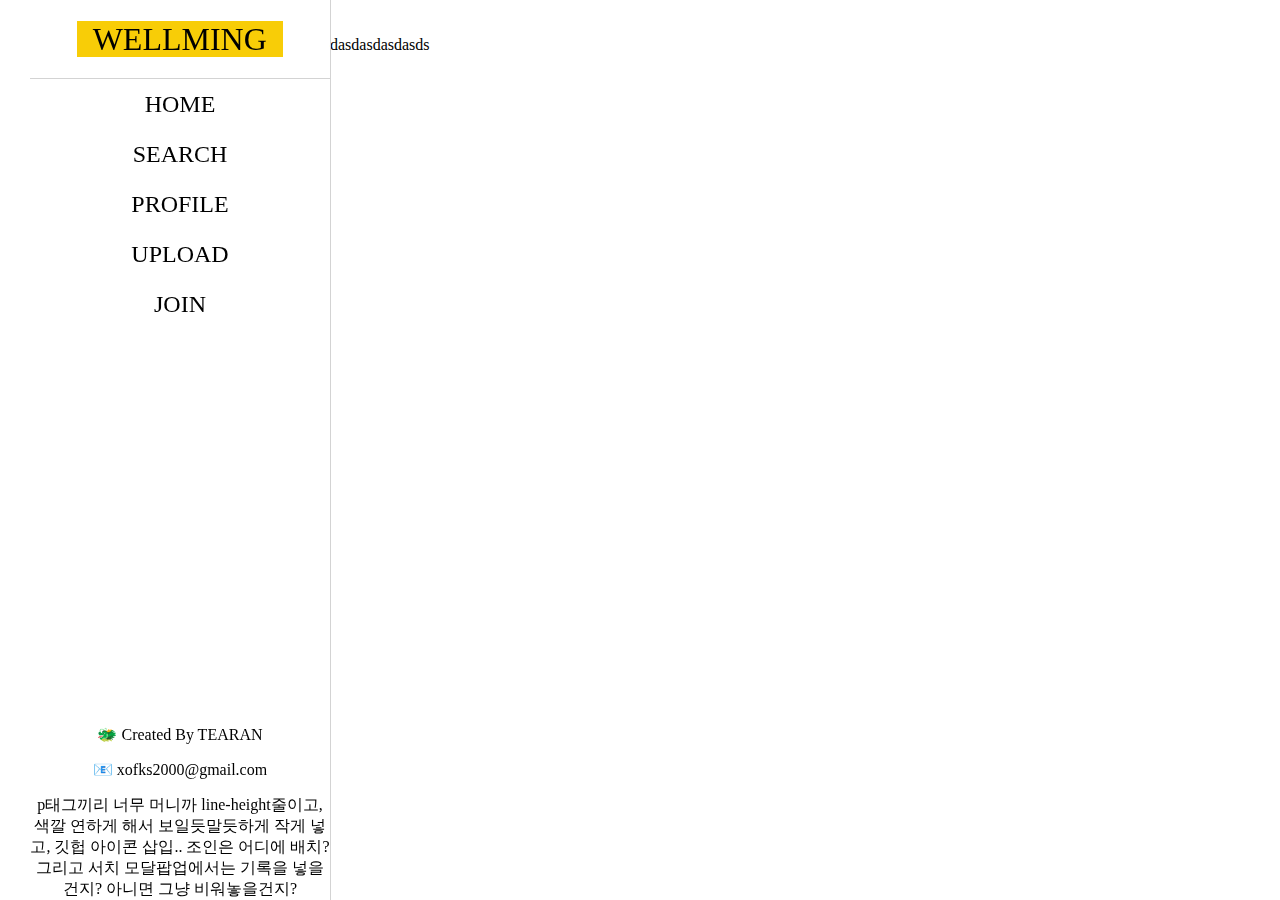
<file: project/src/main/resources/static/index.html>
<!DOCTYPE html>
<head>
    <meta charset="UTF-8">
    <title>HOME</title>
    <!--<link rel="stylesheet" href="/css/layout.css">-->
    <!--바디 전체에 패딩?마진? 거는게 조을듯-->
    <style>
        body {
            margin: 0px 30px 0px 30px;
        }

        /* 헤더 */
        .header{
            text-align: center;
            border-bottom: 1px solid lightgray;
            padding: 5px 0px 20px;
        }
        .header a {
            font-family: fantasy;
            font-weight: 100;
            font-size: xx-large;
            background-color: #F8CD07;
        }

        /* 메뉴 */
        #Menu {
            position: fixed;
            width: 300px;
            height: 100%;
            border-right: 1px solid lightgray;
            float: left;
        }
        #Menu ul{
            padding: 0px;
            position: relative;
            height: 0;
        }
        #Menu ul li {
            list-style: none;
            color: black;
            font-size: x-large;
            text-align: center;
            line-height: 50px;
        }
        #Menu ul li a {
            text-decoration: none;
            font-family: cursive;
        }

        .footer {
            position: absolute;
            bottom: 0;
            width: 300px;
            text-align: center;
        }

        .section {
            padding-left: 300px;
            padding-top: 20px;
            padding-right: 20px;
            padding-bottom: 20px;
        }

        .content {

        }

/* ---------------------------------------------------------------------------------------------------------------- */
/* ---------------------------------------------------------------------------------------------------------------- */
/* ---------------------------------------------------------------------------------------------------------------- */

        /* 모달 팝업 */
        .background {
            position: fixed;
            top: 0;
            left: 0;
            width: 100%;
            height: 100vh;
            background-color: rgba(0, 0, 0, 0.6);
            z-index: 1000;

        /* 모달 팝업: 숨기기 */
            z-index: -1;
            opacity: 0;
      }

      .show {
        opacity: 1;
        z-index: 1000;
        transition: all 0.5s;
      }

      .window {
        position: relative;
        width: 100%;
        height: 100%;
      }

      .popup {
        color : black;
        position: absolute;
        top: 50%;
        left: 50%;
        transform: translate(-50%, -50%);
        background-color: #ffffff;
        box-shadow: 0 2px 7px rgba(0, 0, 0, 1);

        padding: 20px;
        width: 30%;
        height: 50%;
        text-align: center;

        /* 모달 팝업: 초기에 약간 아래에 배치 */
        transform: translate(-50%, -40%);
      }


      .show .popup {
        transform: translate(-50%, -50%);
        transition: all 0.5s;
      }
/* ---------------------------------------------------------------------------------------------------------------- */
/* ---------------------------------------------------------------------------------------------------------------- */
/* ---------------------------------------------------------------------------------------------------------------- */
      /* 밑줄 애니메이션 */
      .underline {
      background-image: linear-gradient(transparent calc(100% - 3px), #000 3px);
      background-repeat: no-repeat;
      background-size: 0% 100%;
      transition: background-size 0.5s;
      color: #000;
      cursor: pointer;
      }

    .underline.yellow {
      background-image: linear-gradient(transparent 50%, #F8CD07 40%);
    }
    .underline:hover {
      background-size: 100% 100%;
    }

    </style>
</head>
<body>


<div class="container">
    <nav id="Menu">
        <ul>
            <div class="header">
                <a>&nbsp; WELLMING &nbsp;</a>
                <br>
            </div>
            <li><a class="yellow underline" href="/">HOME</a></li>
            <li><a class="yellow underline" id="show" href="#">SEARCH</a></li>
            <li><a class="yellow underline" href="/profile">PROFILE</a></li>
            <li><a class="yellow underline" href="/upload">UPLOAD</a></li>
            <li><a class="yellow underline" href="/join">JOIN</a></li>
        </ul>

        <div class="background">
            <div class="window">
                <div class="popup">
                    <p>ID로 친구 찾기</p>
                    <input type="text" id="user_id" placeholder="ID"/>
                    <input type="button" onclick="" value="검색"/>
                    <br>
                    <a id="close">팝업닫기</a>

                </div>
            </div>
        </div>

        <div class="footer">
            <p>🐲 Created By TEARAN</p>
            <p>📧 xofks2000@gmail.com</p>
            p태그끼리 너무 머니까 line-height줄이고, 색깔 연하게 해서 보일듯말듯하게 작게 넣고,
            깃헙 아이콘 삽입.. 
            조인은 어디에 배치? 그리고
            서치 모달팝업에서는 기록을 넣을건지? 아니면 그냥 비워놓을건지?
        </div>
    </nav>
    <script>
            function show () {
                document.querySelector(".background").className = "background show";
            }
            function close () {
                document.querySelector(".background").className = "background";
        }
            document.querySelector("#show").addEventListener('click', show);
            document.querySelector("#close").addEventListener('click', close);
        </script>
    <div class="section">
        <div class="content">
            <p>dasdasdasdasds</p>
        </div>

    </div>
</div>
</body>
</html>
</file>
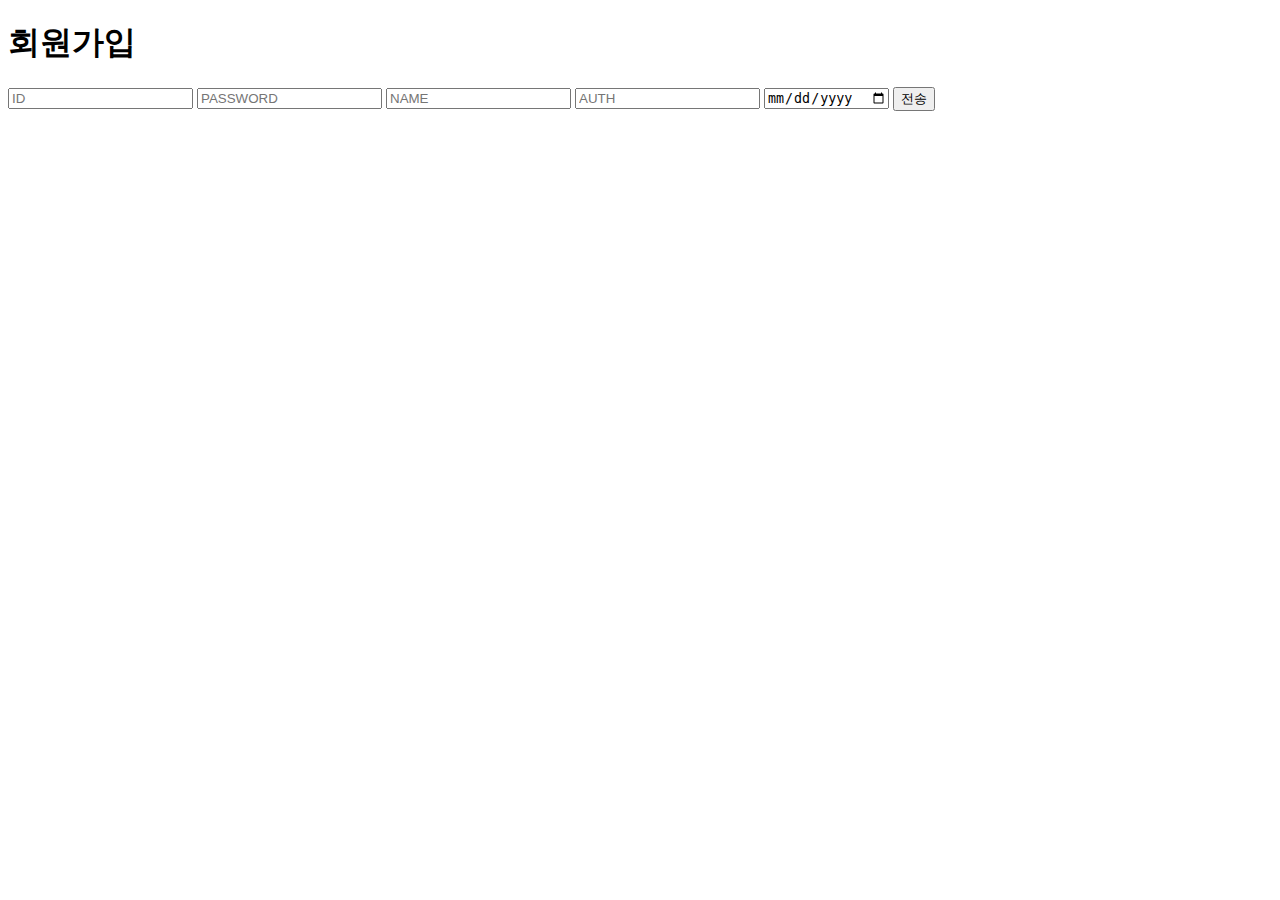
<file: project/src/main/resources/templates/join_alp.html>
<!DOCTYPE html>
<html xmlns:th="http://www.thymeleaf.org">
<head>
    <meta charset="UTF-8">
    <title>JOIN</title>
</head>
<body>
<section>
    <h1>회원가입</h1>
</section>
        <input type="text" id="user_id" placeholder="ID"/>
        <input type="text" id="user_pw" placeholder="PASSWORD"/>
        <input type="text" id="user_name" placeholder="NAME"/>
        <input type="text" id="user_auth" placeholder="AUTH"/>
        <input type="date" id="append_date"/>
        <input type="button" onclick="join_user()" value="전송"/>
    <script>
    function join_user(){
        let obj = {
            "user_name": $('#user_name').val(),
            "user_id":$('#user_id').val(),
            "user_pw":$('#user_pw').val(),
            "user_auth":$('#user_auth').val(),
            "append_date":$('#append_date').val()
     };
     $.ajax({
            type: "post",
            url: "/join",
            data: JSON.stringify(obj),
            dataType: "json",
            contentType: "application/json"
     })
     .done(function(result){
     alert("success");
     console.log(result);
     location.href="/";
     });
     };
    </script>
<script src="https://code.jquery.com/jquery-3.7.0.min.js"></script>
</body>
</html>
</file>
